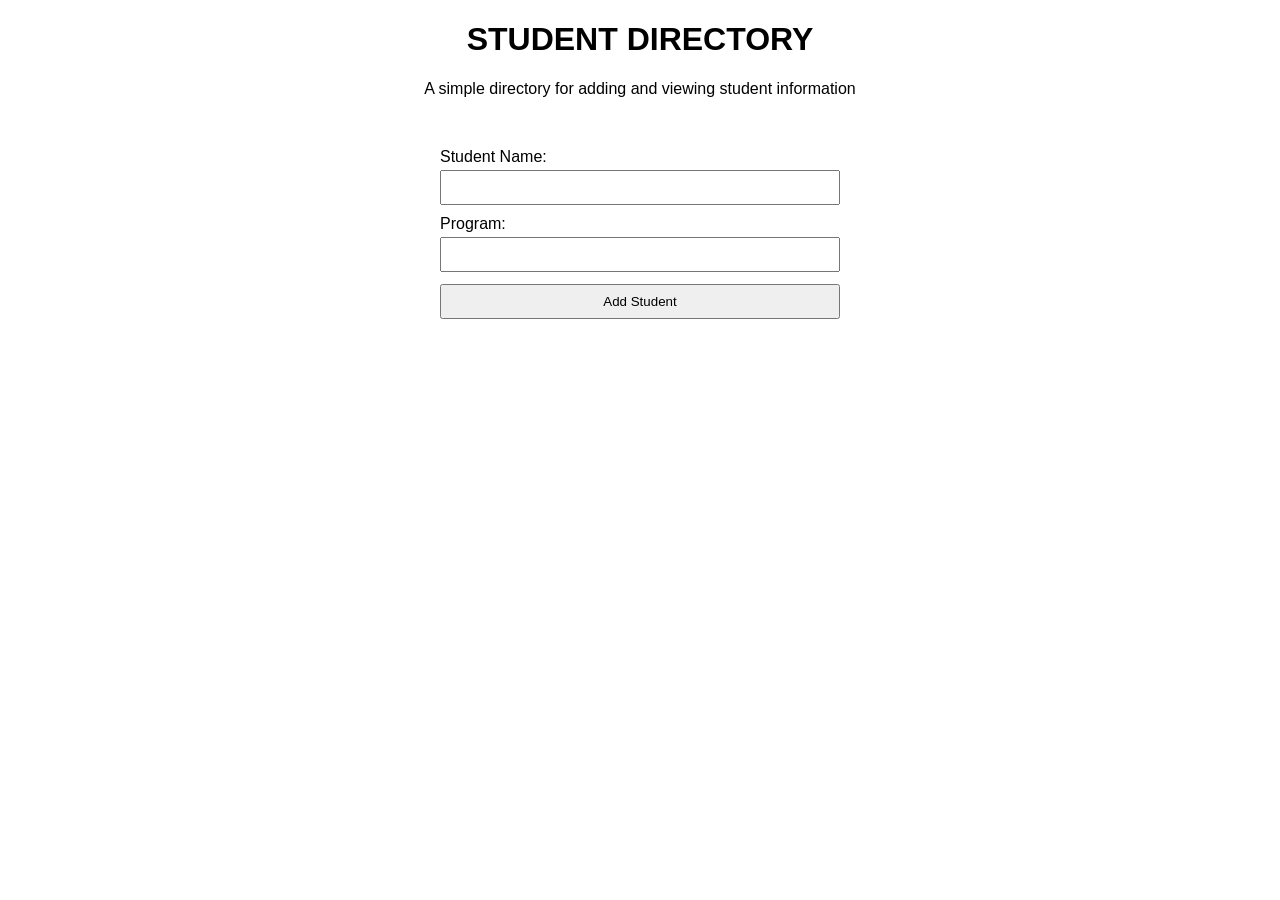
<file: De_Silva_Mariel_Lab1/index.html>
<!DOCTYPE html>
<html lang="en">
<head>
  <meta charset="UTF-8">
  <meta name="viewport" content="width=device-width, initial-scale=1.0">
  <link rel="stylesheet" href="style.css">
  <title>Student Directory</title>
</head>

<body>
  <header>
    <h1>STUDENT DIRECTORY</h1>
    <p>A simple directory for adding and viewing student information</p>
  </header>

  <form id="student_form">
    <label for="student_name">Student Name:</label>
    <input type="text" id="student_name" name="student_name" required>

    <label for="program">Program:</label>
    <input type="text" id="program" name="program" required>

    <button type="submit">Add Student</button>
  </form>

  <section id="student_list"></section>

  <script src="script.js"></script>
</body>

</html>
</file>
<file: De_Silva_Mariel_Lab1/style.css>
body {
  font-family: Arial, sans-serif;
  margin: 20px;
  background-color: white;
  color: black;
}

header {
  margin-bottom: 40px;
  text-align: center;
}

form {
  display: flex;
  flex-direction: column;
  max-width: 400px;
  margin-left: auto;
  margin-right: auto;
  margin-bottom: 50px;
}

label {
  margin-top: 10px;
}

input {
  padding: 8px;
  margin-top: 4px;
}

button {
  margin-top: 12px;
  padding: 8px;
}

#student_list {
  display: grid;
  grid-template-columns: 1fr;
  gap: 20px;
}

.student_card {
  border: 1px solid #333;
  padding: 12px;
  text-align: center;
}

.student_card h3 {
  margin-top: 0;
}

@media (max-width: 767px) {
  #student_list {
    grid-template-columns: 1fr;
  }
}

@media (min-width: 768px) {
  #student_list {
    grid-template-columns: repeat(3, 1fr);
  }
}

@media (min-width: 1024px) {
  #student_list {
    grid-template-columns: repeat(5, 1fr);
  }
}
</file>
